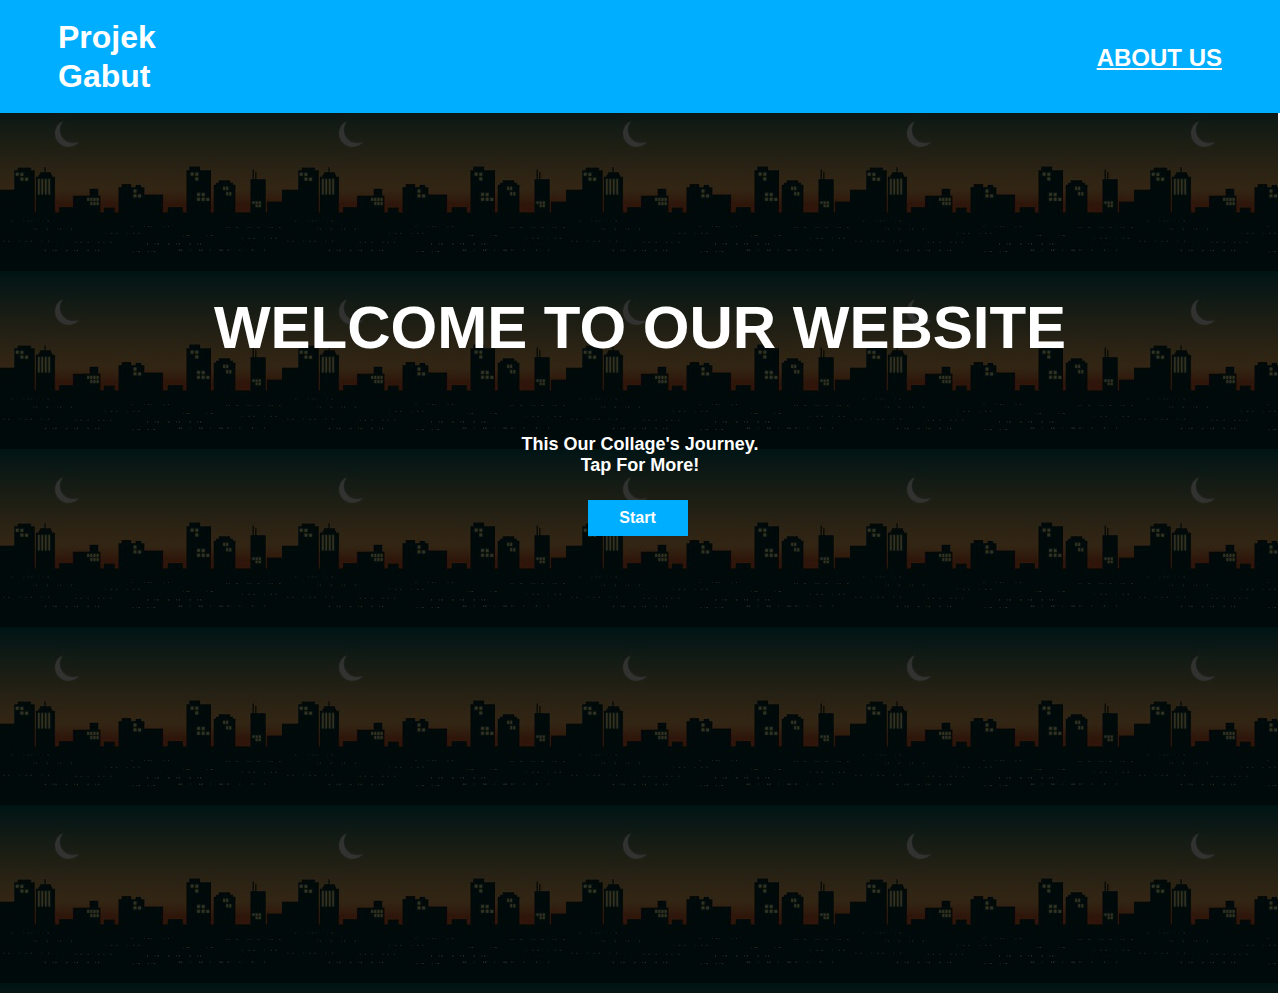
<file: html/home.html>
<!DOCTYPE html>
<html lang="en">
<head>
    <link rel="stylesheet" href="style.css">
    <title>Home</title>
</head>
<body>
    <div class="navbar">
        <div class="logo">
            Projek<br>Gabut
        </div>
        <div class="nav1">
            <a href="" style="color: #FFFFFF;">ABOUT US</a>
        </div>
    </div> 
    <div class="background">
        <div class="backdrop"></div>
    </div>
    <div class="tulisan">
        <h2>WELCOME TO OUR WEBSITE</h2><br>
        <h4>This Our Collage's Journey.<br>Tap For More!</h4>
        <form action="" method="post">
            <button type="button">Start</button>
        </form>
    </div>
</body>
</html>
</file>
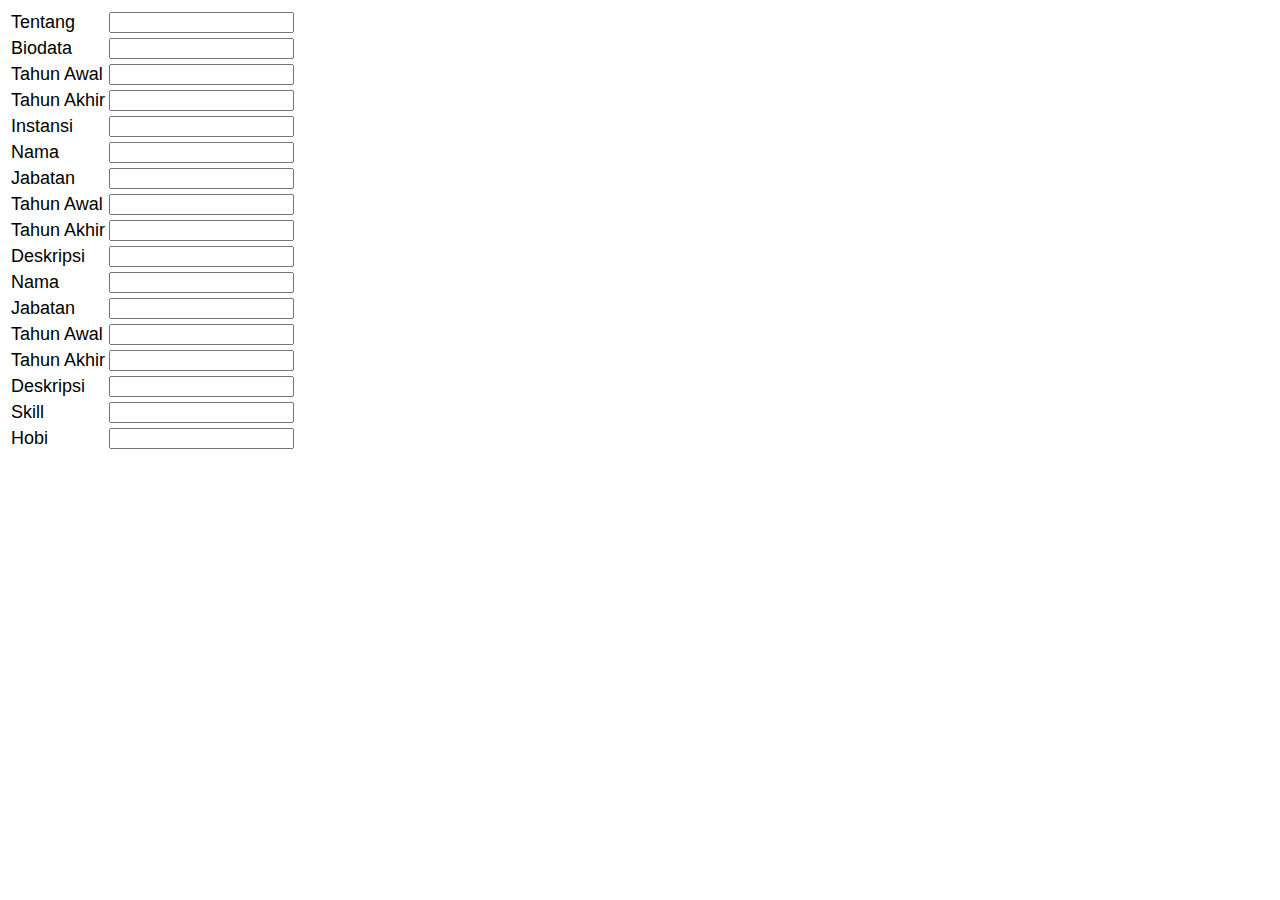
<file: html/update2.html>
<!DOCTYPE html>
<html lang="en">
<head>
    <meta charset="UTF-8">
    <meta http-equiv="X-UA-Compatible" content="IE=edge">
    <meta name="viewport" content="width=device-width, initial-scale=1.0">
    <link rel="stylesheet" href="style.css">
    <title>Update2</title>
</head>
<body class="updatebody">
    <table>
        <tr>
            <td>Tentang</td>
            <td><input type='text'></td>
        </tr>
        <tr>
            <td>Biodata</td>
            <div class="panjang">
            <td><input type='text'></td>
        </tr>
        <tr>
            <td>Tahun Awal</td>
            <td><input type='text'></td>
        </tr>
        <tr>
            <td>Tahun Akhir</td>
            <td><input type='text'></td>
        </tr>
        <tr>
            <td>Instansi</td>
            <td><input type='text'></td>
        </tr>
        <tr>
            <td>Nama</td>
            <td><input type='text'></td>
        </tr><tr>
            <td>Jabatan</td>
            <td><input type='text'></td>
        </tr><tr>
            <td>Tahun Awal</td>
            <td><input type='text'></td>
        </tr>
        <tr>
            <td>Tahun Akhir</td>
            <td><input type='text'></td>
        </tr>
        <tr>
            <td>Deskripsi</td>
            <td><input type='text'></td>
        </tr>
        <tr>
            <td>Nama</td>
            <td><input type='text'></td>
        </tr>
        <tr>
            <td>Jabatan</td>
            <td><input type='text'></td>
        </tr>
        <tr>
            <td>Tahun Awal</td>
            <td><input type='text'></td>
        </tr>
        <tr>
            <td>Tahun Akhir</td>
            <td><input type='text'></td>
        </tr>
        <tr>
            <td>Deskripsi</td>
            <td><input type='text'></td>
        </tr>
        <tr>
            <td>Skill</td>
            <td><input type='text'></td>
        </tr>
        <tr>
            <td>Hobi</td>
            <td><input type='text'></td>
        </tr>
    </table>
</body>
</html>
</file>
<file: html/style.css>
body{
    padding: 0px;
    font-family: Arial, Helvetica, sans-serif;
    font-size: 18px;
}

.navbar{
    color: white;
    display: flex;
    justify-content: space-between;
    background-color:rgb(0, 174, 255);
    margin: -20px;
    padding: 30px 70px;
}

.nav1{
    display: flex;
    /*height: 65px;*/
    padding-top: 25px;
    font-style: normal;
    font-weight: 700;
    font-size: 24px;
    line-height: 29px; 
}

.nav1:hover{
    opacity: 0.5;
}

.logo{
    display: flex;
    height: 65px;
    font-style: normal;
    font-weight: 800;
    font-size: 32px;
    line-height: 39px;
    
    color: #FFFFFF; 
}

.background{
    position: absolute;
    z-index: -1;
    margin-left: -10px;
    background-image: url(senjaa.jpg);
    width: 100%;
    height :100%;
}

.backdrop{
    position: absolute;
    width: 100%;
    height :100%;
    background-color: rgba(0, 0, 0, 0.8);
}
.tulisan{
    color: white;
    text-align: center;
}

.tulisan h2{
    margin-top: 200px;
    font-size: 60px;
}

.tulisan h4{
    margin-top: 1px;
}

form button {
    border: none;
    width: 100px;
    height: 36px;
    margin-left: -5px;
    font-size: 16px;
    background-color: rgb(0, 174, 255);
    color: white;
    font-weight: bold;
}




.profil1{
    width: 200px;
    height: 200px;
    border-radius: 50%;
    border: 3px solid white;
}

.gambar1{
    text-align: center;

}

.gambar2{
    text-align: left;
}

.gambar3{
    text-align: right;
}



.updatebody{
    height: 100%;
    justify-content: center;
    align-self: center;
    font-size: 18px;
    font-family: Arial;
}
</file>
